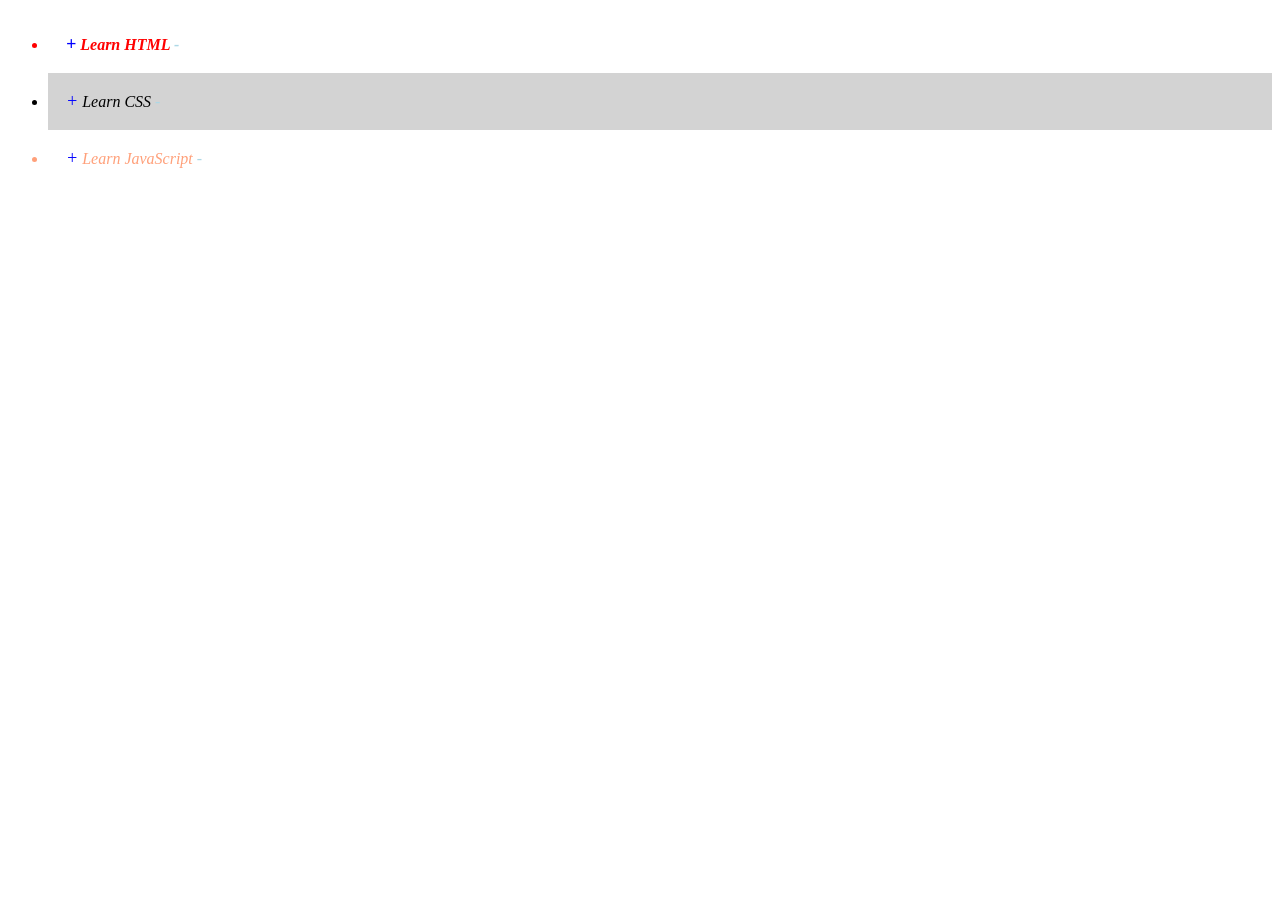
<file: CSS_Selectors_3_Mini_Projects/Project_03_Interactive_List_Pseudo/MENTEE/index.html>
<!DOCTYPE html>
<html lang="en">
  <head>
    <meta charset="UTF-8" />
    <meta name="viewport" content="width=device-width, initial-scale=1.0" />
    <title>Interactive List</title>
    <link rel="stylesheet" href="styles.css" />
  </head>
  <body>
    <ul class="items">
      <li tabindex="0">Learn HTML</li>
      <li tabindex="0">Learn CSS</li>
      <li tabindex="0">Learn JavaScript</li>
    </ul>
  </body>
</html>
</file>
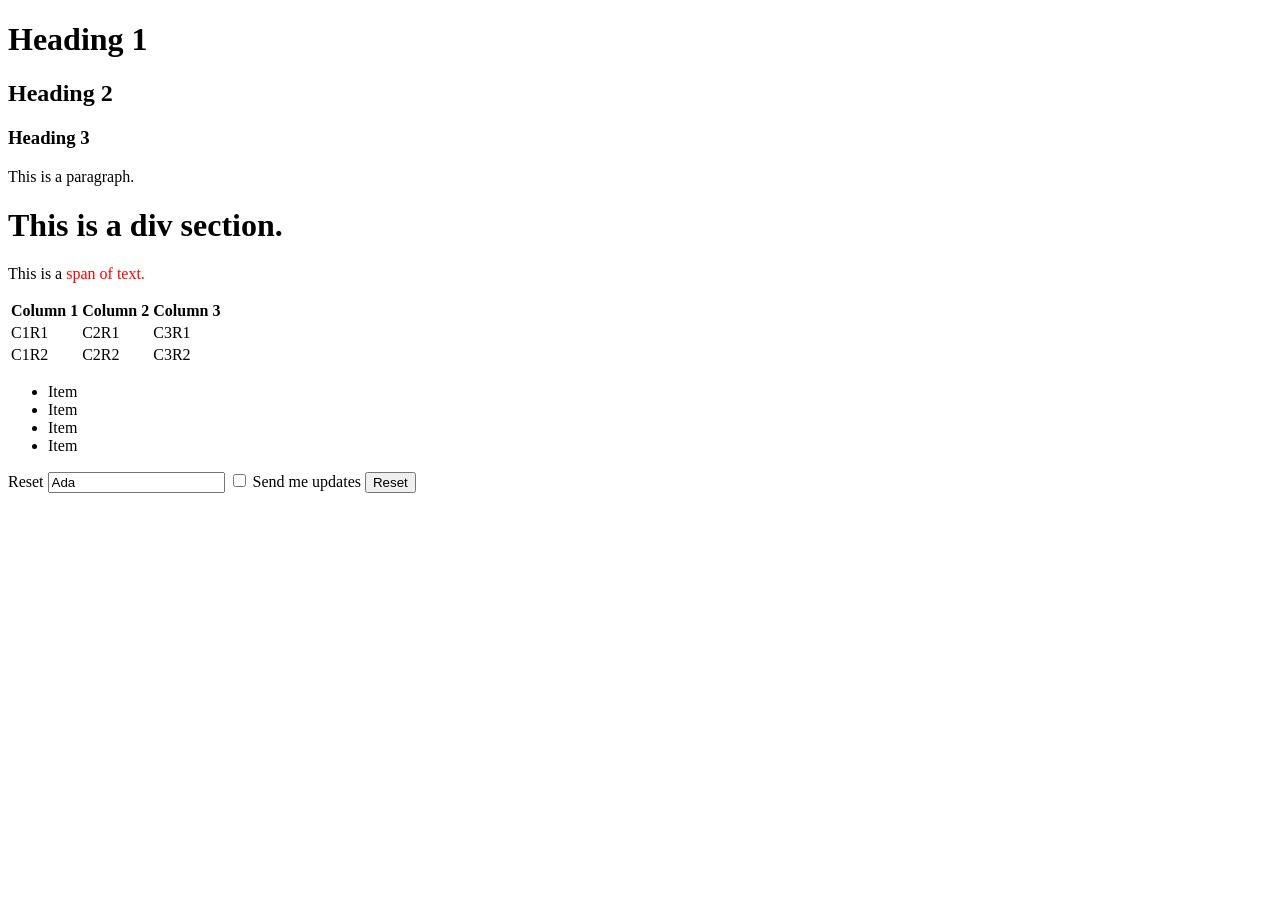
<file: HTML_Essentials_3_Mini_Projects/Project_01_SEO_Profile_Card/MENTEE/index.html>
<!DOCTYPE html>
<html lang="en">
  <head>
    <meta charset="utf-8">
    <meta name="viewport" content="width=device-width, initial-scale=1">
    <meta name="description" content="this is an SEO profile card">
    <meta name="keywords" content="SEO, Profile Card, HTML">
    <meta name="author" content="Andrew Hunsaker">
  </head>
  <body>
    <h1>Heading 1</h1>
    <h2>Heading 2</h2>
    <h3>Heading 3</h3>
    <p>This is a paragraph.</p>
    <div>
      <h1>This is a div section.</h1>
      <p>This is a <span style="color: red;">span of text.</span>

    </div>
      
    <div>
      <table>
        <thead>
          <tr>
            <th>Column 1</th>
            <th>Column 2</th>
            <th>Column 3</th>
          </tr>
        </thead>
        <tbody>
          <tr>
            <td>C1R1</td>
            <td>C2R1</td>
            <td>C3R1</td>
          </tr>
          <tr>
            <td>C1R2</td>
            <td>C2R2</td>
            <td>C3R2</td>
          </tr>
        </tbody>
      </table>
    </div>

    <div class="lists">
      <ul>
        <li>Item</li>
        <li>Item</li>
        <li>Item</li>
        <li>Item</li>
      </ul>
    </div>

    <div class="forms">
      <div class="text-form">
        <form>
          <label for="reset">Reset</label>
          <input id="reset" name="name" value="Ada">
          <label>
            <input type="checkbox" name="updates">
            Send me updates
          </label>

          <button type="reset">Reset</button>
        </form>
      </div>
    </div>
  </body>
</html>
</file>
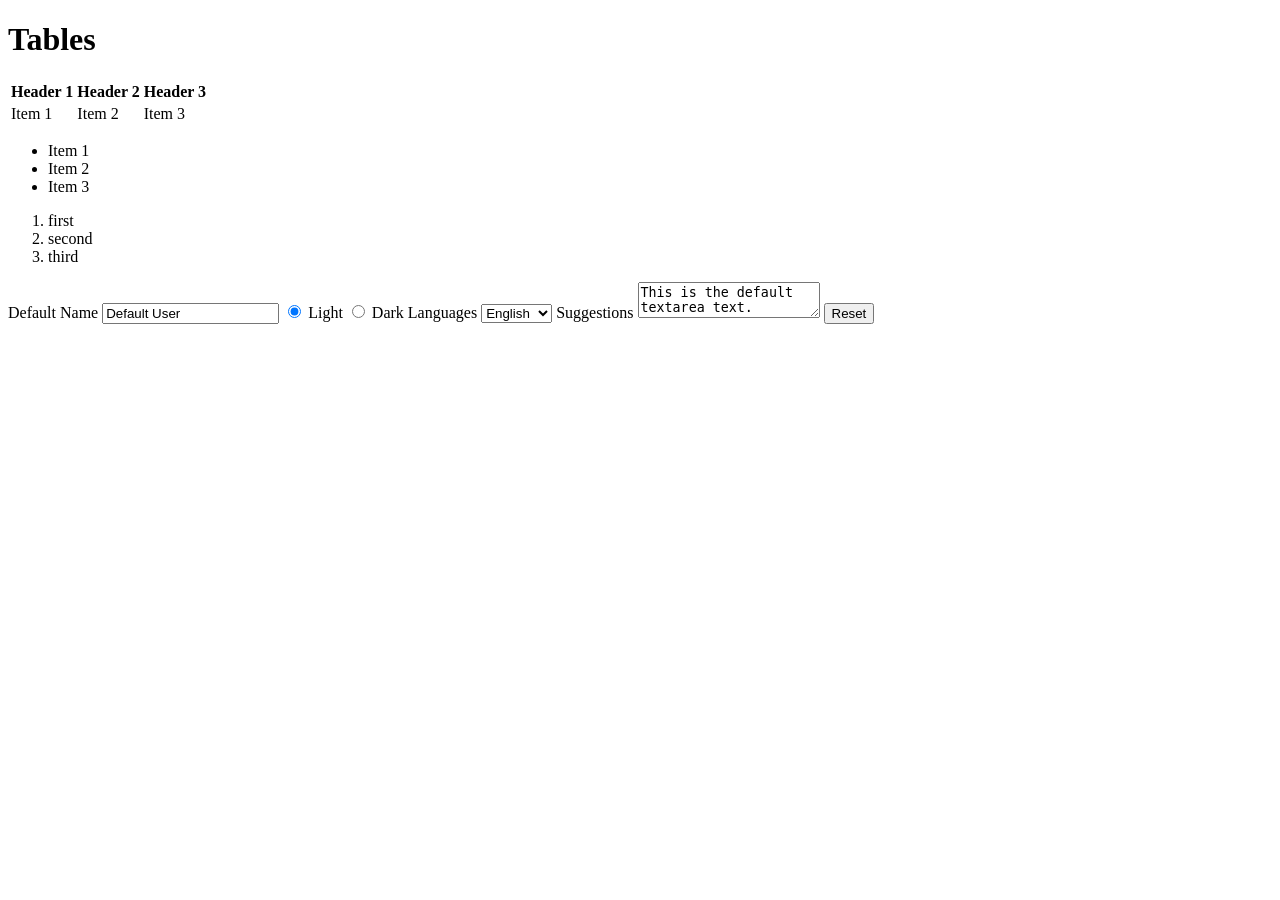
<file: HTML_Essentials_3_Mini_Projects/Project_02_Recipe_Table_And_Lists/MENTEE/index.html>
<!DOCTYPE html>
<html lang="eng">
  <head>
    <meta charset="utf-8">
    <meta name="viewport" content="width=device-width, initial-scale=1">
    <meta name="description" content="table lists and what not">
    <meta name="keywords" content="tables, lists">
    <meta name="author" content="Andrew Hunsaker">

  </head>
  <body>
    <div class="table">
      <h1>Tables</h1>
      <table>
        <thead>
          <th>Header 1</th>
          <th>Header 2</th>
          <th>Header 3</th>
        </thead>
        <tr>
          <td>Item 1</td>
          <td>Item 2</td>
          <td>Item 3</td>
        </tr>
      </table>
    </div>

    <div class="unordered-list">
      <ul>
        <li>Item 1</li>
        <li>Item 2</li>
        <li>Item 3</li>
      </ul>
    </div>
    <div class="ordered-list">
      <ol>
        <li>first</li>
        <li>second</li>
        <li>third</li>
      </ol>
    </div>
  
    <div class="reset-form">
      <form>
        <label for="default-name">Default Name</label>
        <input id="default-name" name="defaultName" type="text" value="Default User">

        <label>
          <input name="radio" type="radio" value="light" checked>
          Light
        </label>
        <label>
          <input name="radio" type="radio" value="dark">
          Dark
        </label>

        <label for="languages">Languages</label>
        <select id="languages" name="languages">
          <option value="english" selected>English</option>
          <option value="spanish">Spanish</option>
          <option value="french">French</option>
        </select>
        <label for="textarea">Suggestions</label>
        <textarea name="textarea" id="textarea">This is the default textarea text.</textarea>  
        
        <button type="reset">Reset</button>
      </form>
    </div>
  </body>
</html>
</file>
<file: CSS_Selectors_3_Mini_Projects/Project_03_Interactive_List_Pseudo/MENTEE/styles.css>
/*
  🎯 PROJECT: Interactive List
  TOPIC: Pseudo-classes & Pseudo-elements

  In this file, you will PRACTICE:
  - Reacting to user interaction using CSS
  - Targeting elements based on their position
  - Adding visual content without editing HTML
  - Styling specific parts of text

  ❗ IMPORTANT RULES
  - Do NOT write HTML in this file
  - Write ONLY CSS rules
  - Follow each step in order
  - Save and refresh the browser after every step
*/

/* ===============================
   STEP 1 — Base List Item Styling
   =============================== */
.items li {
  padding: 2vh;
  background-color: white;
}

li:hover {
  background-color: darkgray;
}
li:focus {
  border: 2px solid red;
}
li:first-child {
  font-weight: bold;
  color: red;
}
li:last-child {
  font-weight: lighter;
  color: lightsalmon;
}
li:nth-child(2) {
  background-color: lightgrey;
}
li::before {
  content: "+ ";  
  color: blue;
}
li::after {
  content: " -";
  color: lightblue;
}
li::first-letter {
  font-size: 18px;
}
li::first-line {
  font-style: italic;
}
/* ===============================
   STEP 10 — Styling the First Line (::first-line)
   =============================== */

/*
  1. Use a pseudo-element to target ONLY
     the first line of text inside each list item.
  2. Make the first line visually stronger.
  3. The first line depends on screen size
     and container width.
*/

/*
  ✅ After completing all steps:
  - Save the file
  - Refresh the browser
  - Test hover with mouse
  - Test focus with Tab key
  - Resize the browser to observe ::first-line behavior
*/
</file>
